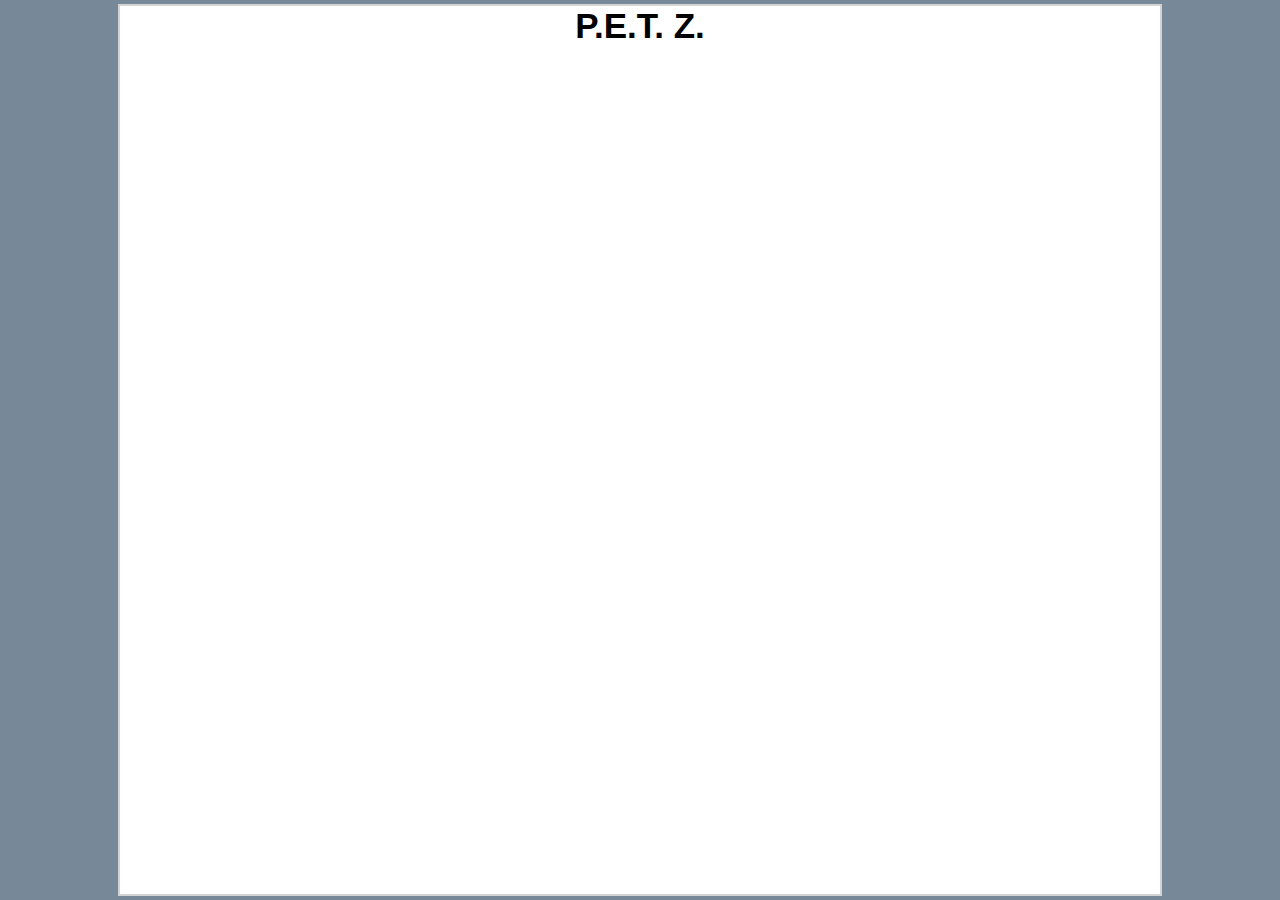
<file: _header.html>
<html>
<head>
    <meta charset="utf-8">
    <link rel="stylesheet" type="text/css" href="../css/style.css">
    <title>Bienvenidos a Inserte nombre aqui</title>
     <!-- Google Fonts -->
    <link href="https://fonts.googleapis.com/css?family=Open+Sans" rel="stylesheet">
    <link href="https://fonts.googleapis.com/css?family=Oswald" rel="stylesheet">
    

</head>

<header>
    <section>
            <h1 class="main-title text-center">P.E.T. Z.</h1>
        <br>
</file>
<file: css/style.css>
html{
    background-color:lightslategrey;
}

body {
    max-width: 1000px;
    width: (100% - 40px);
    margin: 4 auto;
    background-color: white;
    padding: 0 20px 20px 20px;
    border: 2px solid lightgray;
}

table{
    max-width: 400px;
    margin: 0 auto;
}

.title{
    font-family: 'Staatliches', cursive;
    font-size: 25px;
}

.main-title{
   font-family: 'Maven Pro', sans-serif;
    font-size: 35px;
    
}

.topchart{
    color: darkgray;
}

.arialabel {
    color: darkgrey;
    font-family: 'Noto Sans JP', sans-serif;
    
}

.container {
    font-family: 'Roboto', sans-serif;
    padding: 0 20px 20px 20px;
    border: 1px solid black;
}

.resultados table {
    width: 100%;
    padding: 15px;
    border-bottom: 1px solid #ddd;
    
}

.topchart {
    font-style: oblique;
}

footer
{
   max-width: 1000px;
    width: (100% - 40px);
    position: fixed;
    bottom: 0;
    right: 0;
}   
.text-center{
    text-align: center;
    margin: auto;
    
}

a {
    font-family: 'Noto Sans JP', sans-serif;
    text-decoration: none;
}

.arialabel a:link{
    color: black;
}

.arialablel a:visited{
    color: darkred;
}

.arialabel a:hover{
     color: red;
    font-size: 20px;
}

.submit:hover{
    font-size: 2rem;
}

.grid-2{
    display: grid;
    grid-template-columns: 1fr 1fr;
    grid-gap: 20px;
}
.grid-4{
    display: grid;
    grid-template-columns: 1fr 1fr 1fr 1fr;
    grid-gap: 5px;
}

label{
    color: lightgray;
    font-size: 15px;
}

.creditos {
    color:lightsteelblue;
    text-align: right;
}

.navtab {
  list-style-type: none;
  margin: 0;
  padding: 0;

}

/*navbar settings*/
ul {
  list-style-type: none;
  margin: 0;
  padding: 0;
  overflow: hidden;
  background-color: #333;
    width:auto;
}

li {
  float: left;
}

li a {
  display: block;
  color: white;
  text-align: center;
  padding: 14px 16px;
  text-decoration: none;
}
</file>
